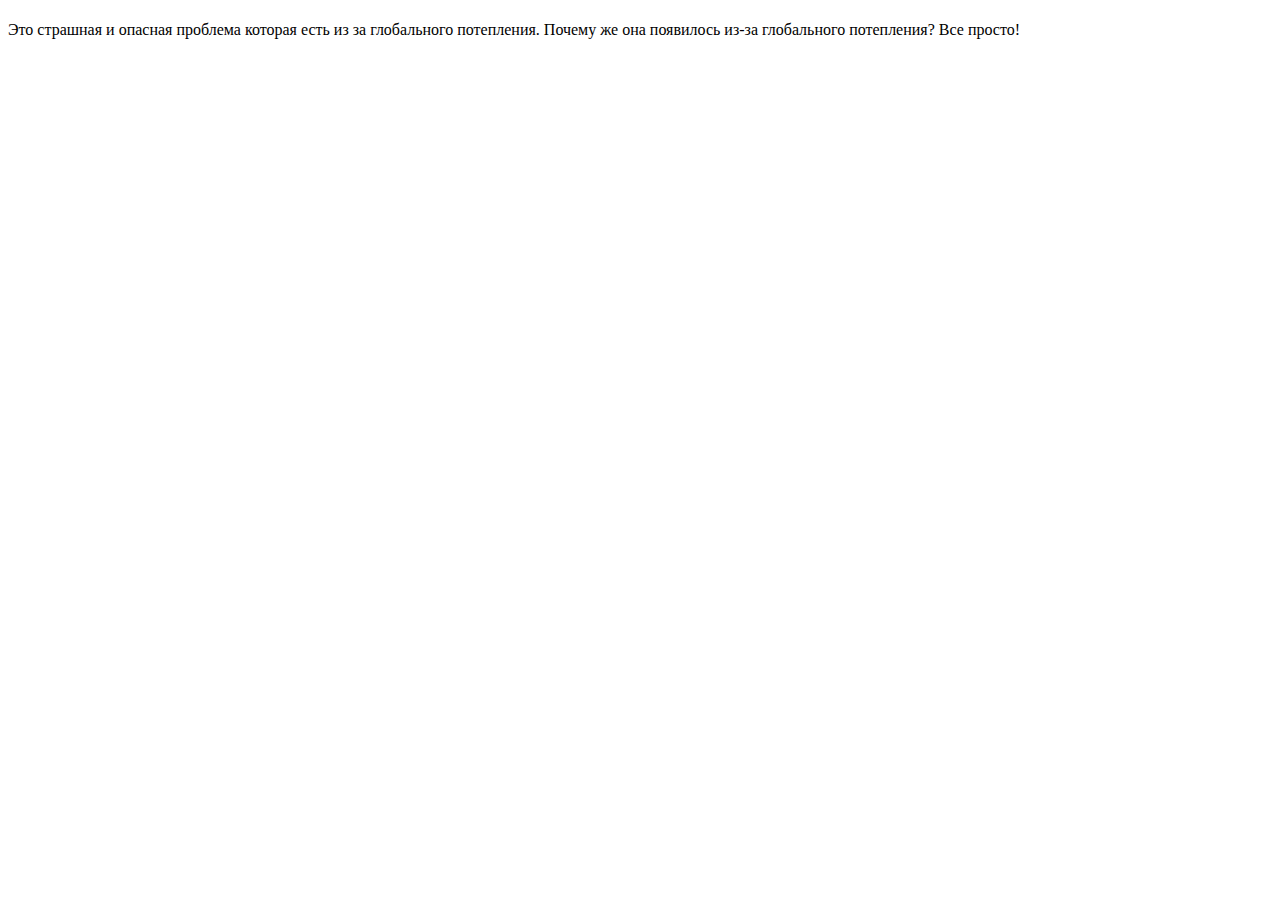
<file: global.html>
<!DOCTYPE html>
<html lang="en">
<head>
    <meta charset="UTF-8">
    <meta name="viewport" content="width=device-width, initial-scale=1.0">
    <title>Document</title>
    <h1></h1>
    <p>Это страшная и опасная проблема которая есть из за глобального потепления. Почему же она появилось из-за глобального потепления? 
        Все просто!</p>
</head>
<body>
    
</body>
</html>
</file>
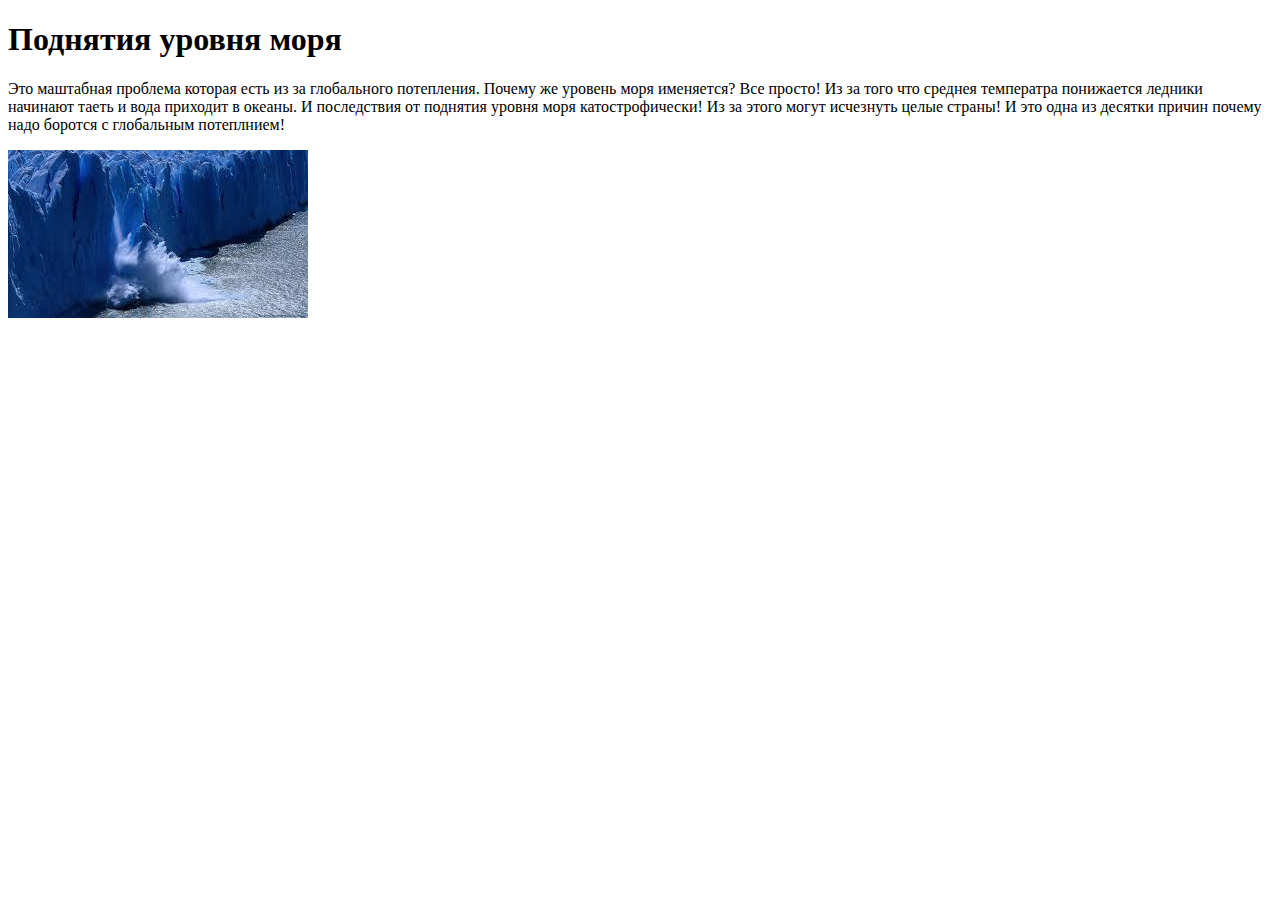
<file: sea.html>
<!DOCTYPE html>
<html lang="en">
<head>
    <meta charset="UTF-8">
    <meta name="viewport" content="width=device-width, initial-scale=1.0">
    
    <title>Document</title>
    <h1>Поднятия уровня моря</h1>
    <p>Это маштабная проблема которая есть из за глобального потепления. Почему же уровень моря именяется? 
        Все просто! 
        Из за того что среднея температра понижается ледники начинают таеть и вода приходит в океаны. 
        И последствия от поднятия уровня моря катострофически! 
        Из за этого могут исчезнуть целые страны!
        И это одна из десятки причин почему надо боротся с глобальным потеплнием!</p>
        <img src="images.jpeg" alt="Последствие от повышение уровня моря">
    <img>
</head>
<body>
    
</body>
</html>
</file>
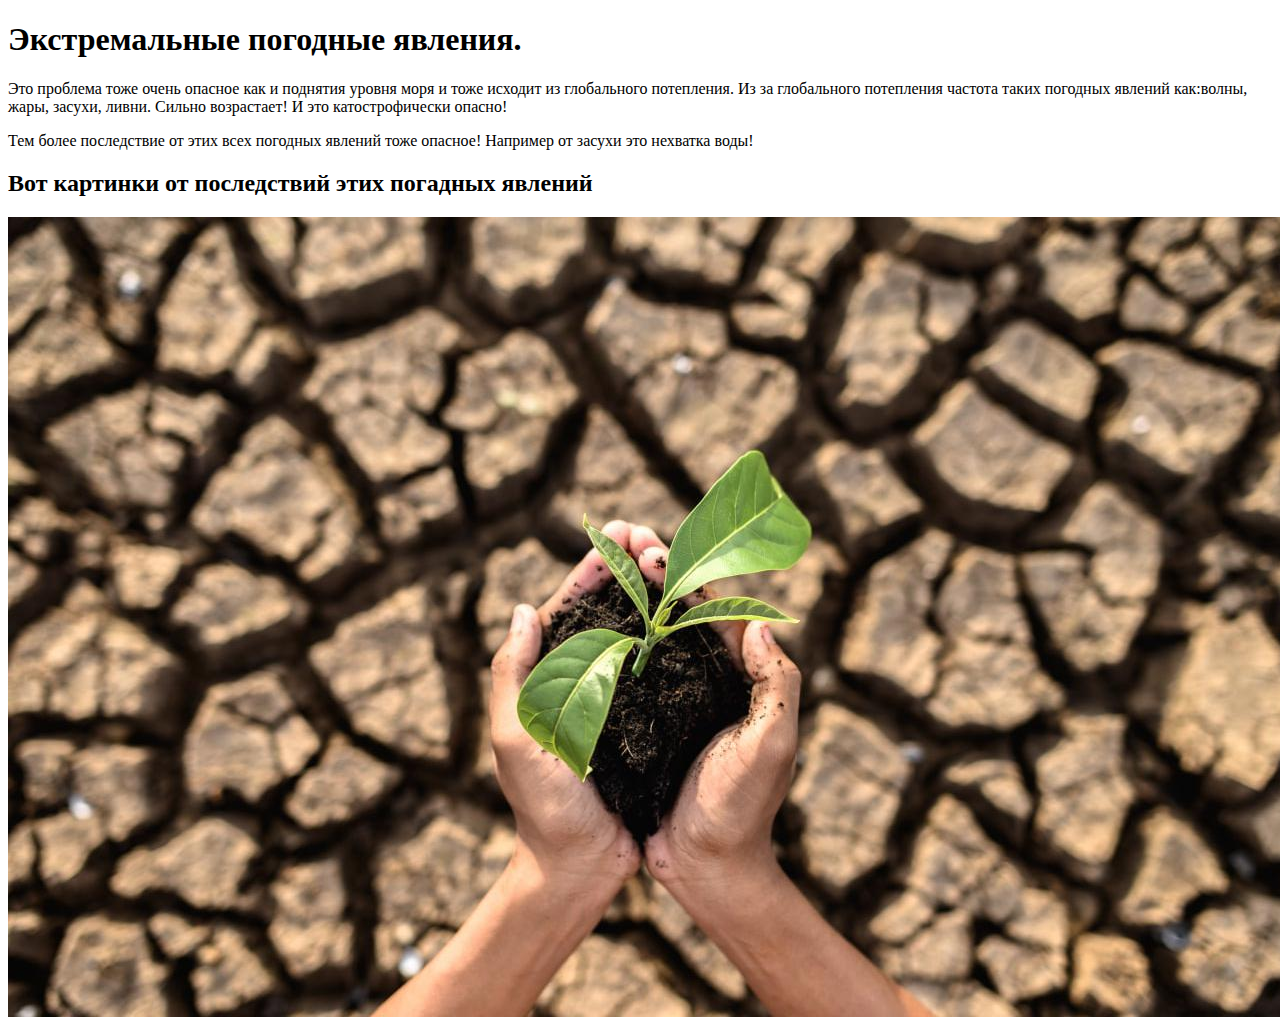
<file: weather.html>
<!DOCTYPE html>
<html lang="en">
<head>
<body>
    <meta charset="UTF-8">
    <meta name="viewport" content="width=device-width, initial-scale=1.0">
    <title>Document</title>
    <h1>Экстремальные погодные явления.</h1>
    <p>Это проблема тоже очень опасное как и поднятия уровня моря и тоже исходит из глобального потепления. 
        Из за глобального потепления частота таких погодных явлений как:волны, жары, засухи, ливни.
        Сильно возрастает!
        И это катострофически опасно!</p> 
        <p>Тем более последствие от этих всех погодных явлений тоже опасное!
        Например от засухи это нехватка воды!</p>
    <h2>Вот картинки от последствий этих погадных явлений</h2>
    <img src="weather.jpg" alt="Последствие от засухи-нехватка воды!">





</body>
</head>
</html>
</file>
